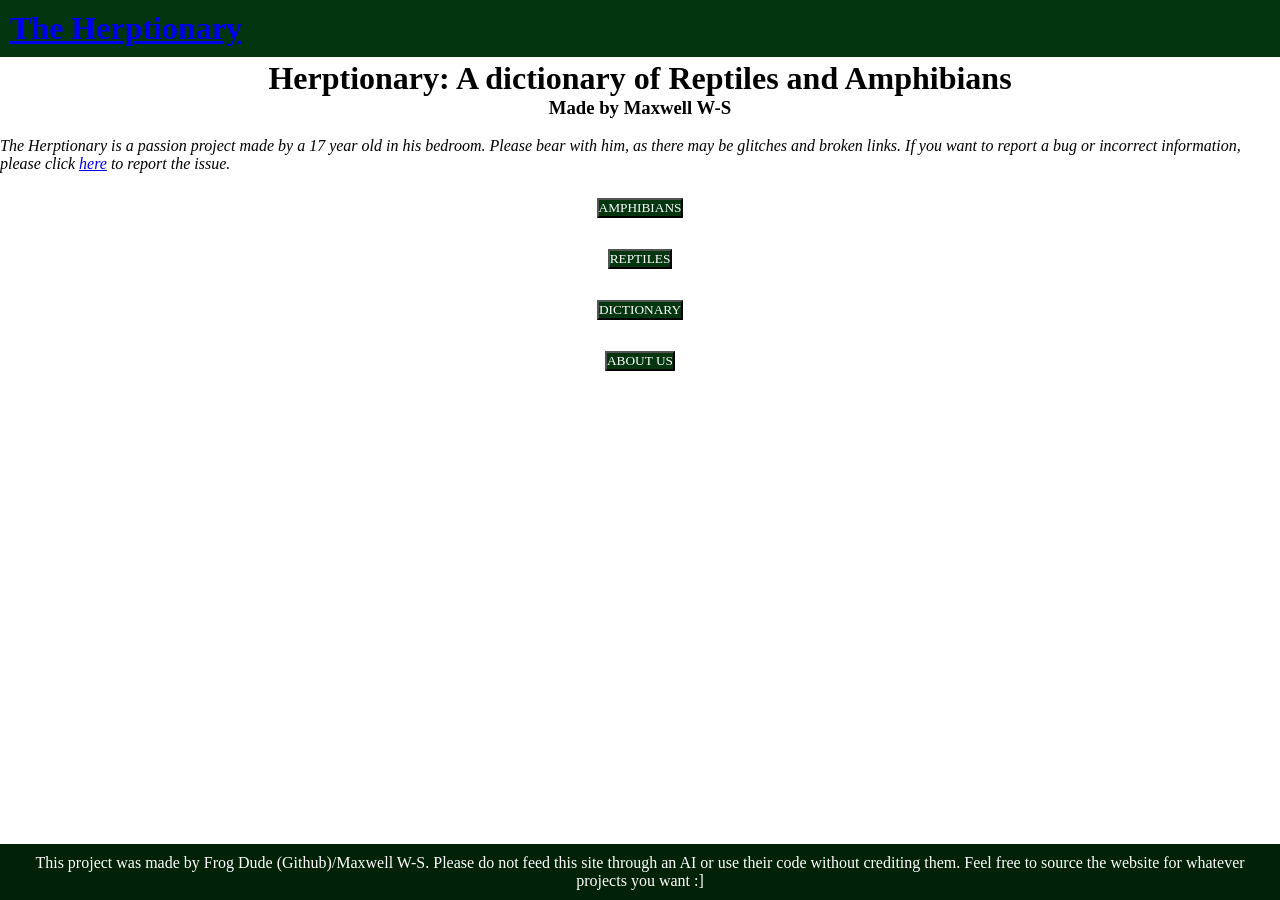
<file: The Herptionary/index.html>
<!DOCTYPE html>
<html>
    <header>
        <link
            rel="stylesheet"
            href="https://cdnjs.cloudflare.com/ajax/libs/font-awesome/5.15.4/css/all.min.css"
        />
        <!-- Stylesheet -->
        <link rel="stylesheet" href="style.css" />
         <h1><a href="index.html">The Herptionary</a></h1>
    </header>
    <body> 
        <h1 style="text-align: center;"> Herptionary: A dictionary of Reptiles and Amphibians</h1>
        <h3 style="text-align: center;"> Made by Maxwell W-S </h3>
        <br>
        <p style="font-style:italic;">The Herptionary is a passion project made by a 17 year old in his bedroom. Please bear with him, as there may be glitches and broken links. If you want to report a bug or incorrect information, please click <a href="https://forms.gle/Evkd82JC6JZRJhHH8">here</a> to report the issue.</p>
        <br>
        <h2 style="text-align: center; color:darkgreen"><a href="The Site itself lol/Amphibians/Herptionary-Amphibians.html"><button>AMPHIBIANS</button></a></h2>
        <br>
        <h2 style="text-align: center; color:darkgreen"><a href="The Site itself lol/Reptiles/Herptionary-Reptiles.html"><button>REPTILES</button></a></h2>
        <br>
        <h2 style="text-align: center; color:darkgreen"><a href="The Site itself lol/Dictionary/Herptionary-Dictionary.html"><button>DICTIONARY</button></a></h2>
        <br>
        <h2 style="text-align: center; color:darkgreen"><a href="The Site itself lol/Herptionary-AboutUs.html"><button>ABOUT US</button></a></h2>
    </body>
    <br>
    <footer>
        <p>This project was made by Frog Dude (Github)/Maxwell W-S. Please do not feed this site through an AI or use their code without crediting them. Feel free to source the website for whatever projects you want :]</p>
    </footer>
</html>
</file>
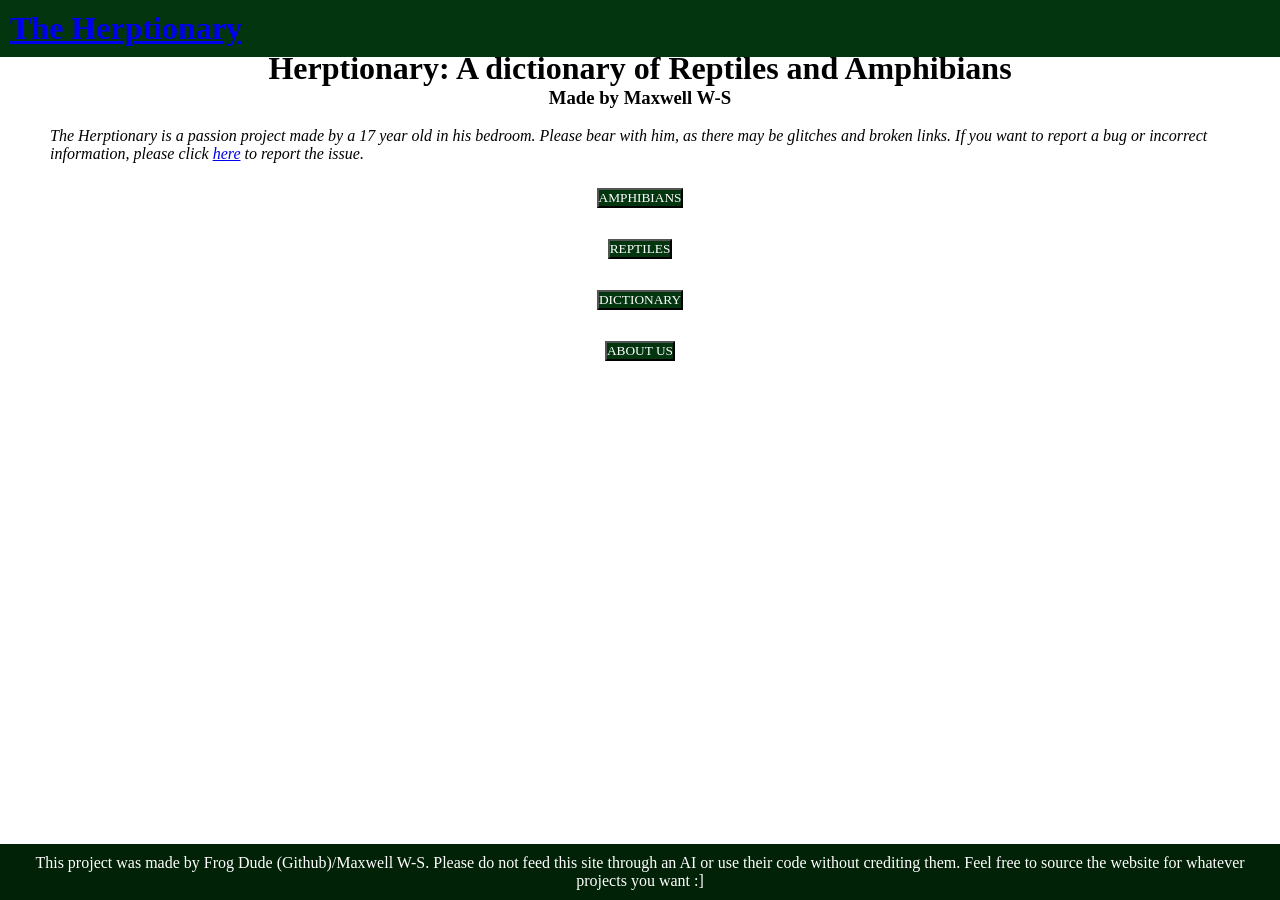
<file: The Herptionary/The Site itself lol/Herptionary Front Page build.html>
<!DOCTYPE html>
<html>
    <header>
        <link
            rel="stylesheet"
            href="https://cdnjs.cloudflare.com/ajax/libs/font-awesome/5.15.4/css/all.min.css"
        />
        <!-- Stylesheet -->
        <link rel="stylesheet" href="style.css" />
         <h1><a href="Herptionary Front Page build.html">The Herptionary</a></h1>
    </header>
    <body> 
        <h1 style="text-align: center;"> Herptionary: A dictionary of Reptiles and Amphibians</h1>
        <h3 style="text-align: center;"> Made by Maxwell W-S </h3>
        <br>
        <p style="font-style:italic;">The Herptionary is a passion project made by a 17 year old in his bedroom. Please bear with him, as there may be glitches and broken links. If you want to report a bug or incorrect information, please click <a href="https://forms.gle/Evkd82JC6JZRJhHH8">here</a> to report the issue.</p>
        <br>
        <h2 style="text-align: center; color:darkgreen"><a href="Amphibians/Herptionary-Amphibians.html"><button>AMPHIBIANS</button></a></h2>
        <br>
        <h2 style="text-align: center; color:darkgreen"><a href="Reptiles/Herptionary-Reptiles.html"><button>REPTILES</button></a></h2>
        <br>
        <h2 style="text-align: center; color:darkgreen"><a href="Dictionary/Herptionary-Dictionary.html"><button>DICTIONARY</button></a></h2>
        <br>
        <h2 style="text-align: center; color:darkgreen"><a href="Herptionary-AboutUs.html"><button>ABOUT US</button></a></h2>
    </body>
    <br>
    <footer>
        <p>This project was made by Frog Dude (Github)/Maxwell W-S. Please do not feed this site through an AI or use their code without crediting them. Feel free to source the website for whatever projects you want :]</p>
    </footer>
</html>
</file>
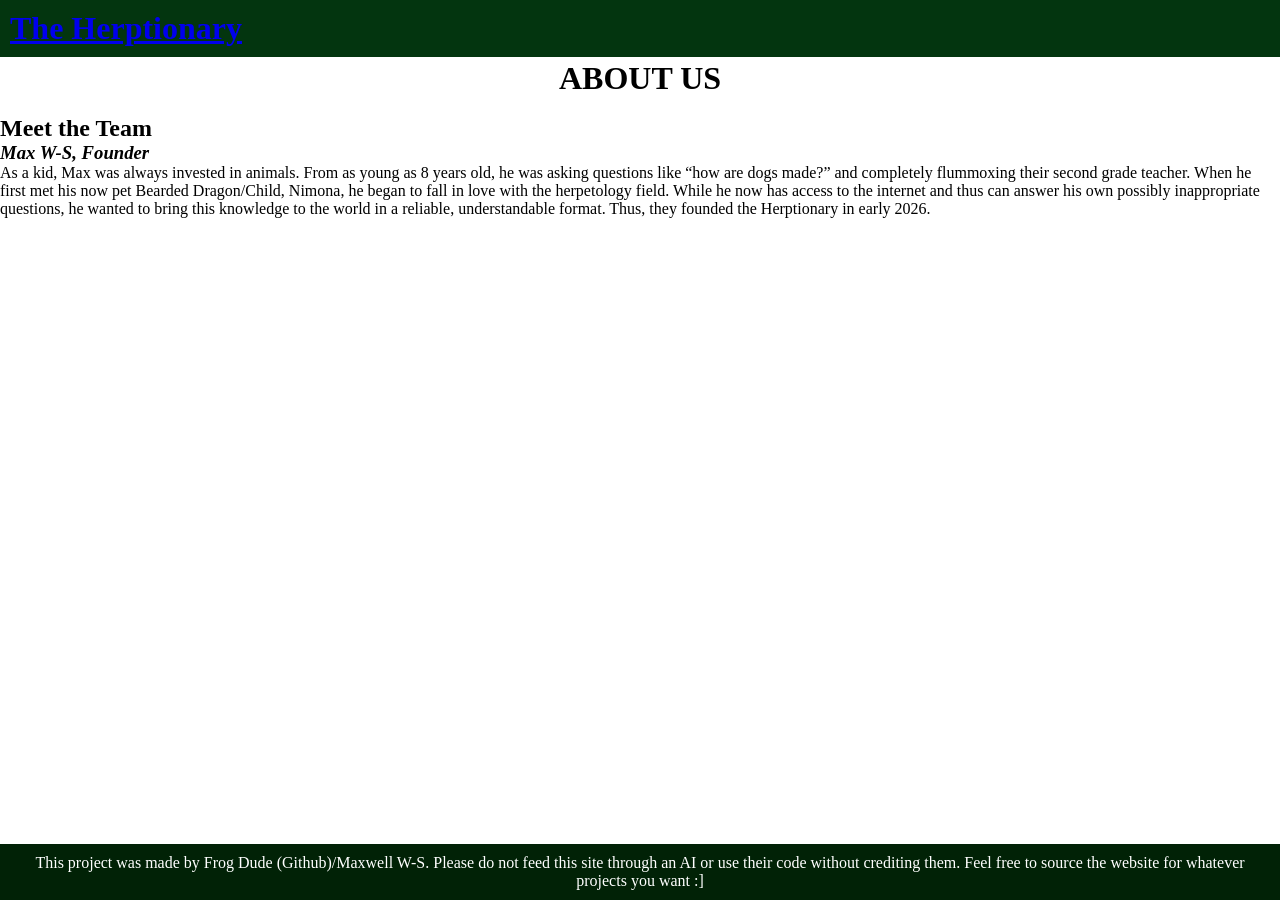
<file: The Herptionary/The Site itself lol/Herptionary-AboutUs.html>
<!DOCTYPE html>
<html>
    <header>
        <link
            rel="stylesheet"
            href="https://cdnjs.cloudflare.com/ajax/libs/font-awesome/5.15.4/css/all.min.css"
        />
        <!-- Stylesheet -->
        <link rel="stylesheet" href="../style.css" />
         <h1 style="color: darkgreen;"><a href="../index.html">The Herptionary</a></h1>
    </header>
    <body>
      <h1 style="text-align: center;">ABOUT US</h1>
      <br>
      <h2>Meet the Team</h2>
      <h3 style="font-style: italic;">Max W-S, Founder</h2>
        <p>As a kid, Max was always invested in animals. From as young as 8 years old, he was asking questions like “how are dogs made?” and completely flummoxing their second grade teacher. When he first met his now pet Bearded Dragon/Child, Nimona, he began to fall in love with the herpetology field.  While he now has access to the internet and thus can answer his own possibly inappropriate questions, he wanted to bring this knowledge to the world in a reliable, understandable format. Thus, they founded the Herptionary in early 2026.</p>
    </body>
        <br>
    <footer>
        <p>This project was made by Frog Dude (Github)/Maxwell W-S. Please do not feed this site through an AI or use their code without crediting them. Feel free to source the website for whatever projects you want :]</p>
    </footer>
</file>
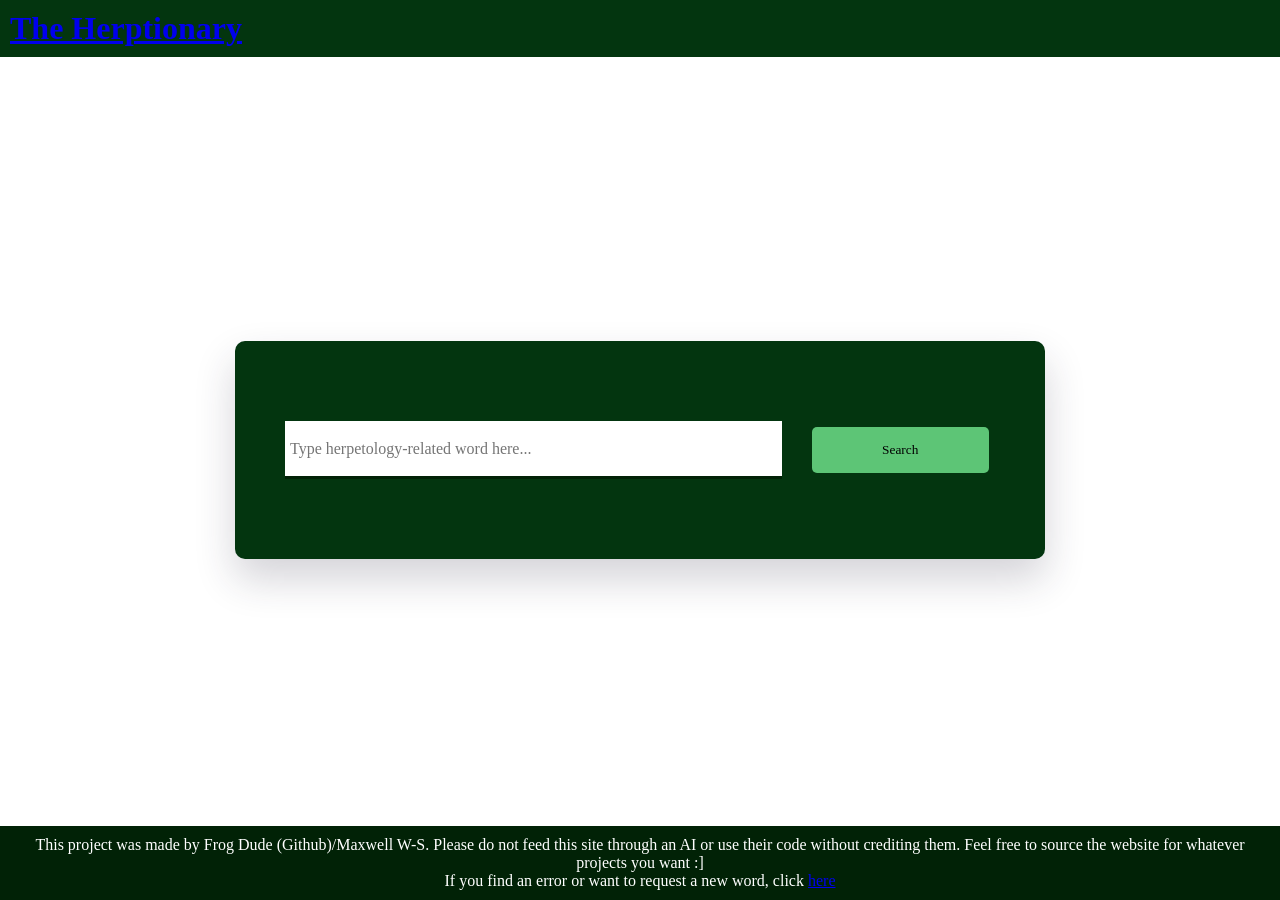
<file: The Herptionary/The Site itself lol/Dictionary/Herptionary-Dictionary.html>
<!DOCTYPE html>
<html lang="en">
     <meta name="viewport" content="width=device-width, initial-scale=1.0" />
        <!-- Font Awesome -->
        <link
            rel="stylesheet"
            href="https://cdnjs.cloudflare.com/ajax/libs/font-awesome/5.15.4/css/all.min.css"
        />
        <!-- Stylesheet -->
        <link rel="stylesheet" href="../../style.css" />
    <header>
        <h1><a href="../../index.html">The Herptionary</a></h1>
    </header>
    <body>
        <audio id="sound"></audio>
        <div class="container">
            <div class="search-box">
                <input
                    type="text" 
                    placeholder="Type herpetology-related word here..."
                    id="inp-word"
                />
                <button id="search-btn">Search</button>
            </div>
            <div class="result" id="result"></div>
        </div>
        <!-- Script -->
        <script src="script.js"></script>
    </body>
    <br>
    <br>
    <br>
     <footer>
        <p style="color: white;">This project was made by Frog Dude (Github)/Maxwell W-S. Please do not feed this site through an AI or use their code without crediting them. Feel free to source the website for whatever projects you want :]</p>
    <p> If you find an error or want to request a new word, click <a href="https://forms.gle/Evkd82JC6JZRJhHH8">here</a></p>
    </footer>
</html>
</file>
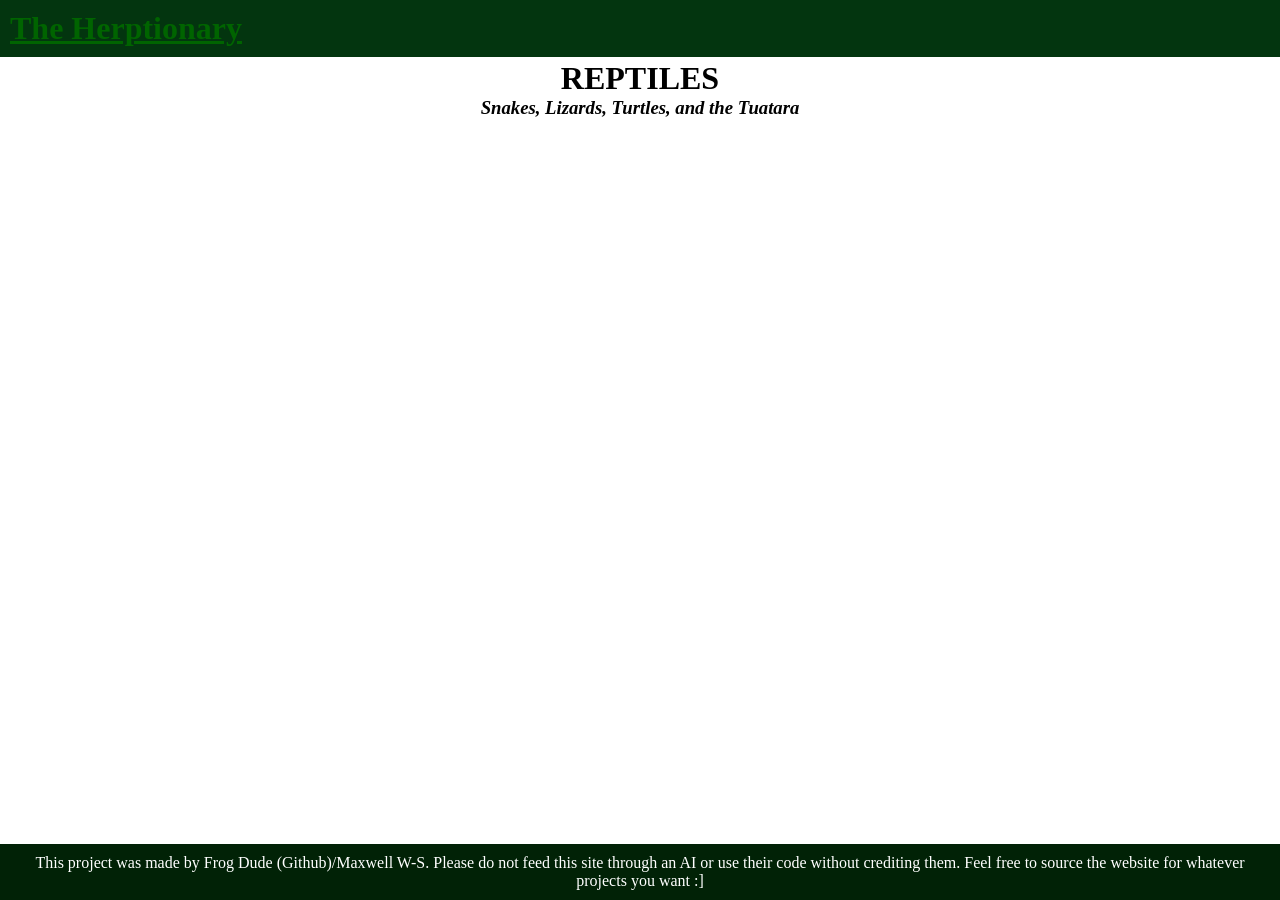
<file: The Herptionary/The Site itself lol/Reptiles/Herptionary-Reptiles.html>
<!DOCTYPE html>
<html>
    <header>
         <link
            rel="stylesheet"
            href="https://cdnjs.cloudflare.com/ajax/libs/font-awesome/5.15.4/css/all.min.css"
        />
        <!-- Stylesheet -->
        <link rel="stylesheet" href="../../style.css" />

        </style>
        <h1><a style="color: darkgreen;" href="../../index.html">The Herptionary</a></h1>
    </header>
    <body>
        <h1 style="text-align: center;">REPTILES</h1>
        <h3 style="text-align: center; font-style: italic;">Snakes, Lizards, Turtles, and the Tuatara</h3>
        </body>
     <footer>
        <p>This project was made by Frog Dude (Github)/Maxwell W-S. Please do not feed this site through an AI or use their code without crediting them. Feel free to source the website for whatever projects you want :]</p>
    </footer>
</file>
<file: The Herptionary/style.css>
* {
    padding: 0;
    margin: 0;
    box-sizing: border-box;
}
*:not(i) {
    font-family: "Times New Roman", serif;
}
header {
    padding: 10px;
  position: fixed;
  top: 0;
  left: 0;
  width: 100%;
    background-color: #03350f;
    color: #ffffff;
}
body {
    padding-top: 60px;
    background-color: #ffffff;
    color:#000000;
    padding-bottom: 60px;
}
.container {
    background-color: #03350f;
    width: 90vmin;
    position: absolute;
    transform: translate(-50%, -50%);
    top: 50%;
    left: 50%;
    padding: 80px 50px;
    border-radius: 10px;
    box-shadow: 0 20px 40px rgba(38, 33, 61, 0.2);
}
.search-box {
    width: 100%;
    display: flex;
    justify-content: space-between;
}
.search-box input {
    padding: 5px;
    width: 70%;
    border: none;
    outline: none;
    border-bottom: 3px solid #012206;
    font-size: 16px;
}
.search-box button {
    padding: 15px 0;
    width: 25%;
    background-color: #5dc576;
    border: none;
    outline: none;
    color: #000000;
    border-radius: 5px;
}
.result {
    position: relative;
}
.result h3 {
    font-size: 30px;
    color: #ffffff;
}
.result .word {
    display: flex;
    justify-content: space-between;
    margin-top: 80px;
}
.result button {
    background-color: transparent;
    color: #03350f;
    border: none;
    outline: none;
    font-size: 18px;
}
.result .details {
    display: flex;
    gap: 10px;
    color: #b3b6d4;
    margin: 5px 0 20px 0;
    font-size: 14px;
}
.word-meaning {
    color: #ffffff
}
.word-example {
    color: #ffffff;
    font-style: italic;
    border-left: 5px solid #03350f;
    padding-left: 20px;
    margin-top: 30px;
}
footer {
    text-align: center;
    padding: 10px;
    background-color: #012206;
    color: #ffffff;
    position: fixed;
    bottom: 0;
    left: 0;
    width: 100%;
}
button {
    background-color: #03350f;
    text-size-adjust: 20px;
    color: #ffffff;
    margin: 6px;
}
.error {
    margin-top: 80px;
    text-align: center;
}
</file>
<file: The Herptionary/The Site itself lol/style.css>
* {
    padding: 0;
    margin: 0;
    box-sizing: border-box;
}
*:not(i) {
    font-family: "Times New Roman", serif;
}
header {
    padding: 10px;
  position: fixed;
  top: 0;
  left: 0;
  width: 100%;
    background-color: #03350f;
    color: #ffffff;
}
body {
    margin: 50px;
    background-color: #ffffff;
    color:#000000;
    padding-bottom: 60px;
}
.container {
    background-color: #03350f;
    width: 90vmin;
    position: absolute;
    transform: translate(-50%, -50%);
    top: 50%;
    left: 50%;
    padding: 80px 50px;
    border-radius: 10px;
    box-shadow: 0 20px 40px rgba(38, 33, 61, 0.2);
}
.search-box {
    width: 100%;
    display: flex;
    justify-content: space-between;
}
.search-box input {
    padding: 5px;
    width: 70%;
    border: none;
    outline: none;
    border-bottom: 3px solid #012206;
    font-size: 16px;
}
.search-box button {
    padding: 15px 0;
    width: 25%;
    background-color: #5dc576;
    border: none;
    outline: none;
    color: #000000;
    border-radius: 5px;
}
.result {
    position: relative;
}
.result h3 {
    font-size: 30px;
    color: #ffffff;
}
.result .word {
    display: flex;
    justify-content: space-between;
    margin-top: 80px;
}
.result button {
    background-color: transparent;
    color: #03350f;
    border: none;
    outline: none;
    font-size: 18px;
}
.result .details {
    display: flex;
    gap: 10px;
    color: #b3b6d4;
    margin: 5px 0 20px 0;
    font-size: 14px;
}
.word-meaning {
    color: #ffffff
}
.word-example {
    color: #ffffff;
    font-style: italic;
    border-left: 5px solid #03350f;
    padding-left: 20px;
    margin-top: 30px;
}
footer {
    text-align: center;
    padding: 10px;
    background-color: #012206;
    color: #ffffff;
    position: fixed;
    bottom: 0;
    left: 0;
    width: 100%;
}
button {
    background-color: #03350f;
    text-size-adjust: 20px;
    color: #ffffff;
    margin: 6px;
}
.error {
    margin-top: 80px;
    text-align: center;
}
</file>
